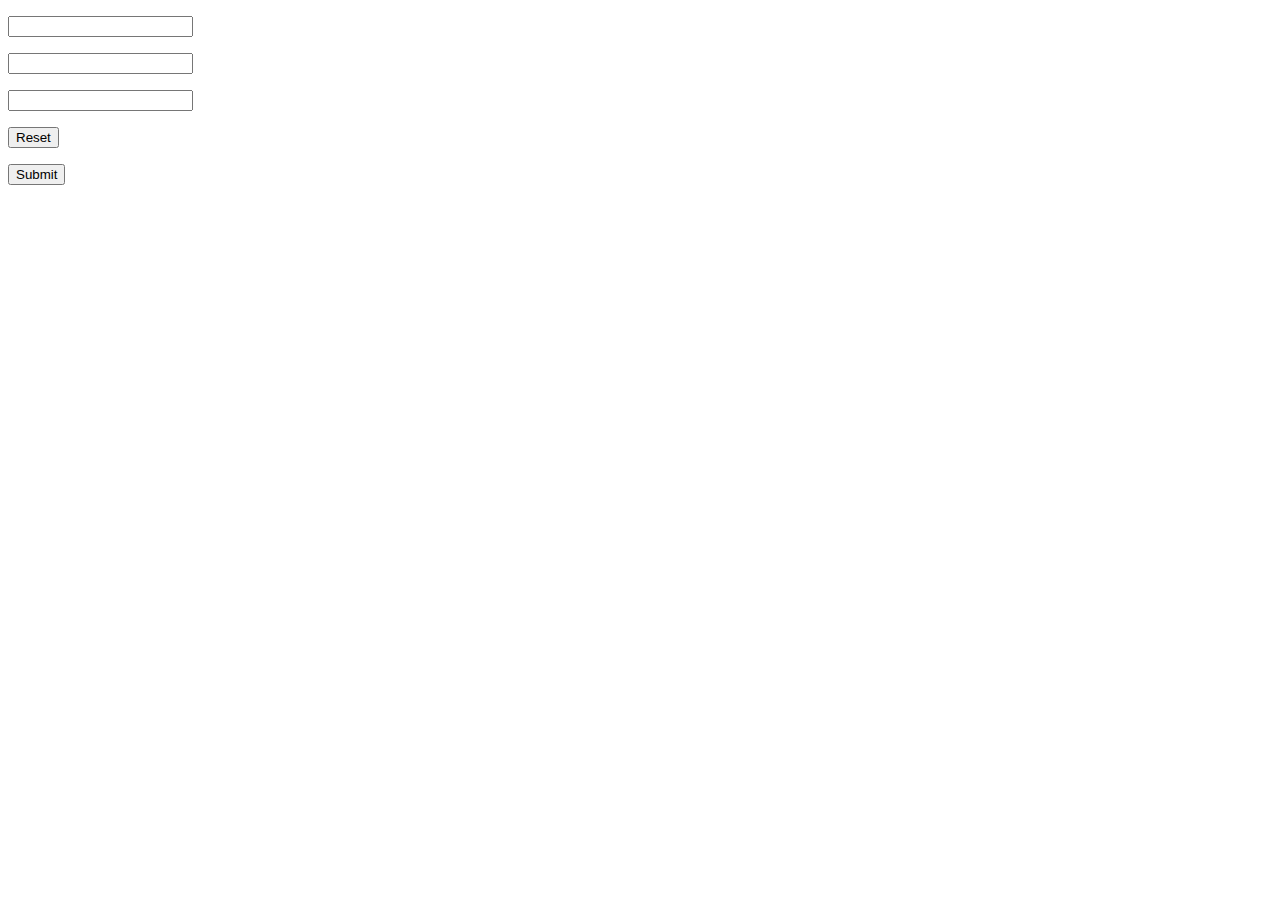
<file: test.html>
<!DOCTYPE html>
<html lang="en">
<head>
  <meta charset="UTF-8">
  <meta name="viewport" content="width=device-width, initial-scale=1.0">
  <meta http-equiv="X-UA-Compatible" content="ie=edge">
  <title>Document</title>
</head>
<body>
  <form id="form">
    <p>
      <input id="search" type="search" />
    </p>
    <p>
      <input id="input" type="text" />
    </p>
    <p>
      <input id="invalid" type="text" required />
    </p>
    <p>
      <input id="reset" type="reset" />
    </p>
    <p>
      <input id="submit" type="submit" />
    </p>
  </form>

  <script src="test.js" />
</body>
</html>
</file>
